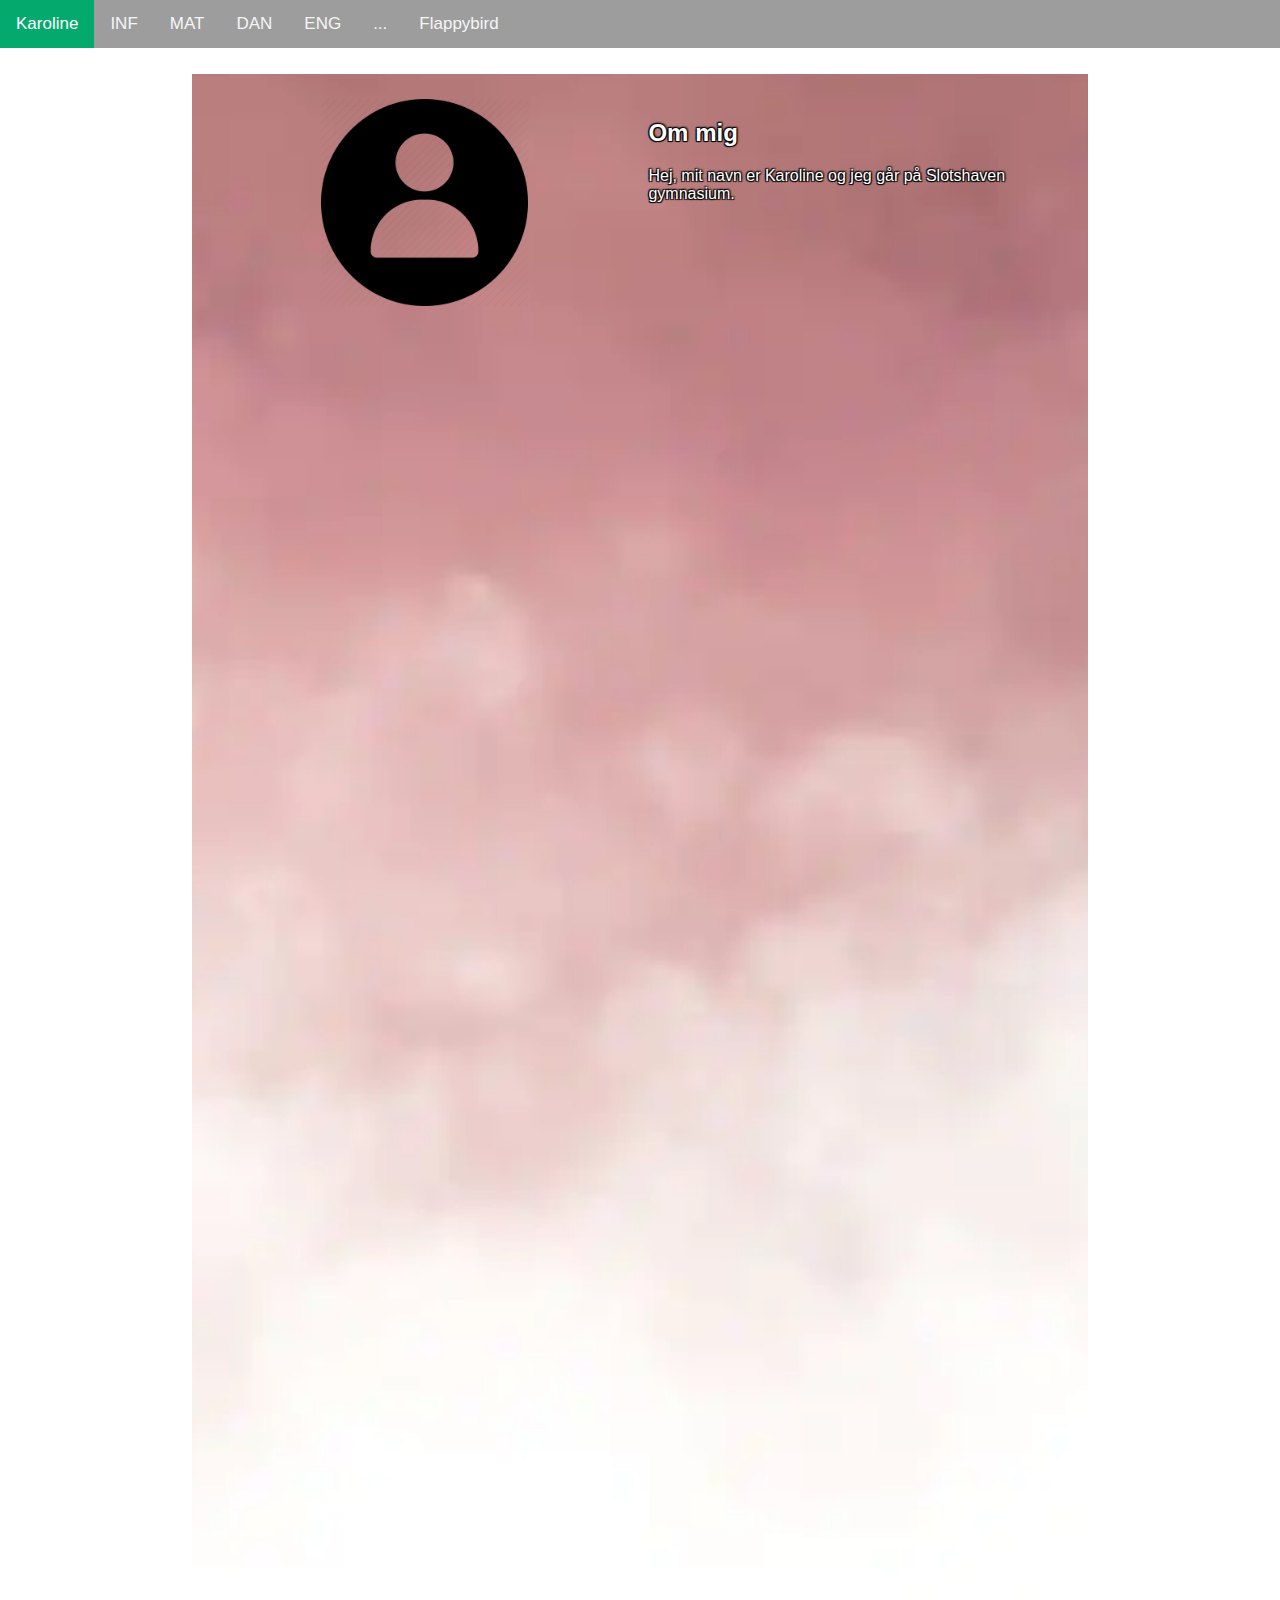
<file: index.html>
<!DOCTYPE html>
    <head>
        <meta charset="UTF-8">
        <title>Karoline Koldings Logbog</title>
        <meta name="viewport" content="width=device-width, initial-scale=1">
        <link rel="stylesheet" href="https://cdnjs.cloudflare.com/ajax/libs/font-awesome/4.7.0/css/font-awesome.min.css">
        <link rel="stylesheet" href="style.css"></link>
    </head>

    <!-- Banner HTML 
    <div class="banner">
        <h1>Karoline Kolding Logbog</h1>
    </div> -->

    <body>
        <!-- Navigation bar HTML -->
        <div class="topnav" id="myTopnav">
            <a href="index.html" class="active">Karoline Kolding</a>
            <a href="informatik.html">INF</a>
            <a href="matematik.html">MAT</a>
            <a href="dansk.html">DAN</a>
            <a href="engelsk.html">ENG</a>
            <a href="dotdotdot.html">...</a>
            <a href="flappybird-clone-main/beginnerversion/index.html">Flappybird</a>
            <a href="javascript:void(0);" class="icon" onclick="myFunction()">
              <i class="fa fa-bars"></i>
            </a>
        </div>

        <div class="content">
            <div class="element left">
            <img id="profile-picture" src="images/profile.jpg">
            </div>
            <div class="element right">
            <h2>Om mig</h2>
            <p>
                Hej, mit navn er Karoline og jeg går på Slotshaven gymnasium.
            </p>
            </div>
        </div>
        

        <script src="script.js"></script>
    </body>
</html>
</file>
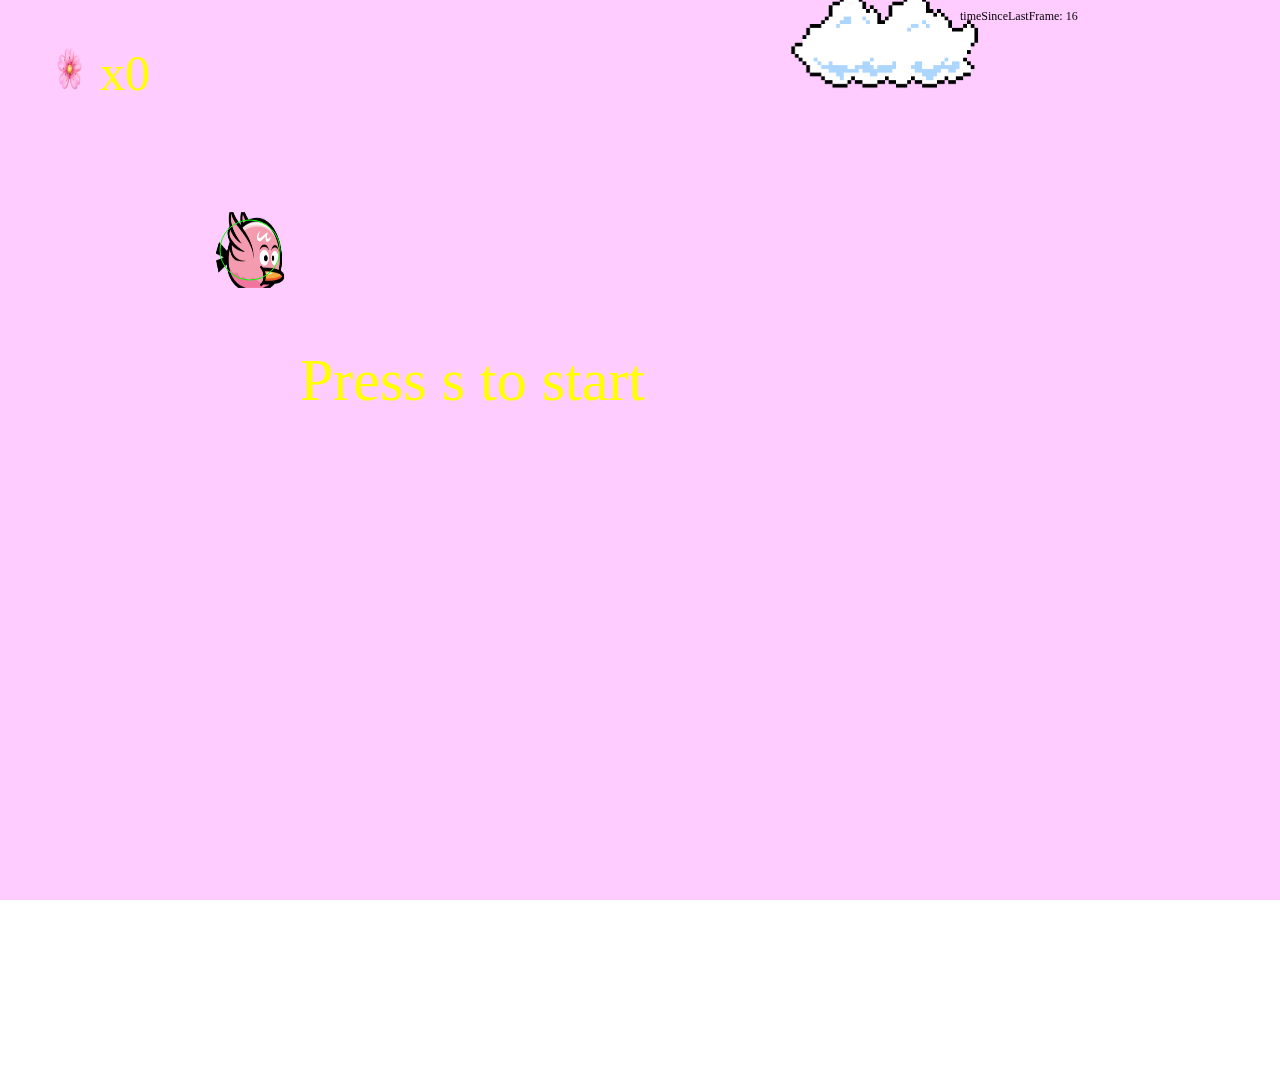
<file: flappybird-clone-main/beginnerversion/index.html>
<!DOCTYPE html>
<html>
    <head>
        <title>Flappy Bird Beginner Version</title>
        <meta charset="UTF-8">
        <link rel="stylesheet" href="../assets/style.css">
    </head>
    <body>
        <script src="../assets/helpers.js"></script>
        <script src="input.js"></script>
        <script src="setup.js"></script>  
        <script src="update.js"></script>    
    </body>
</html>
</file>
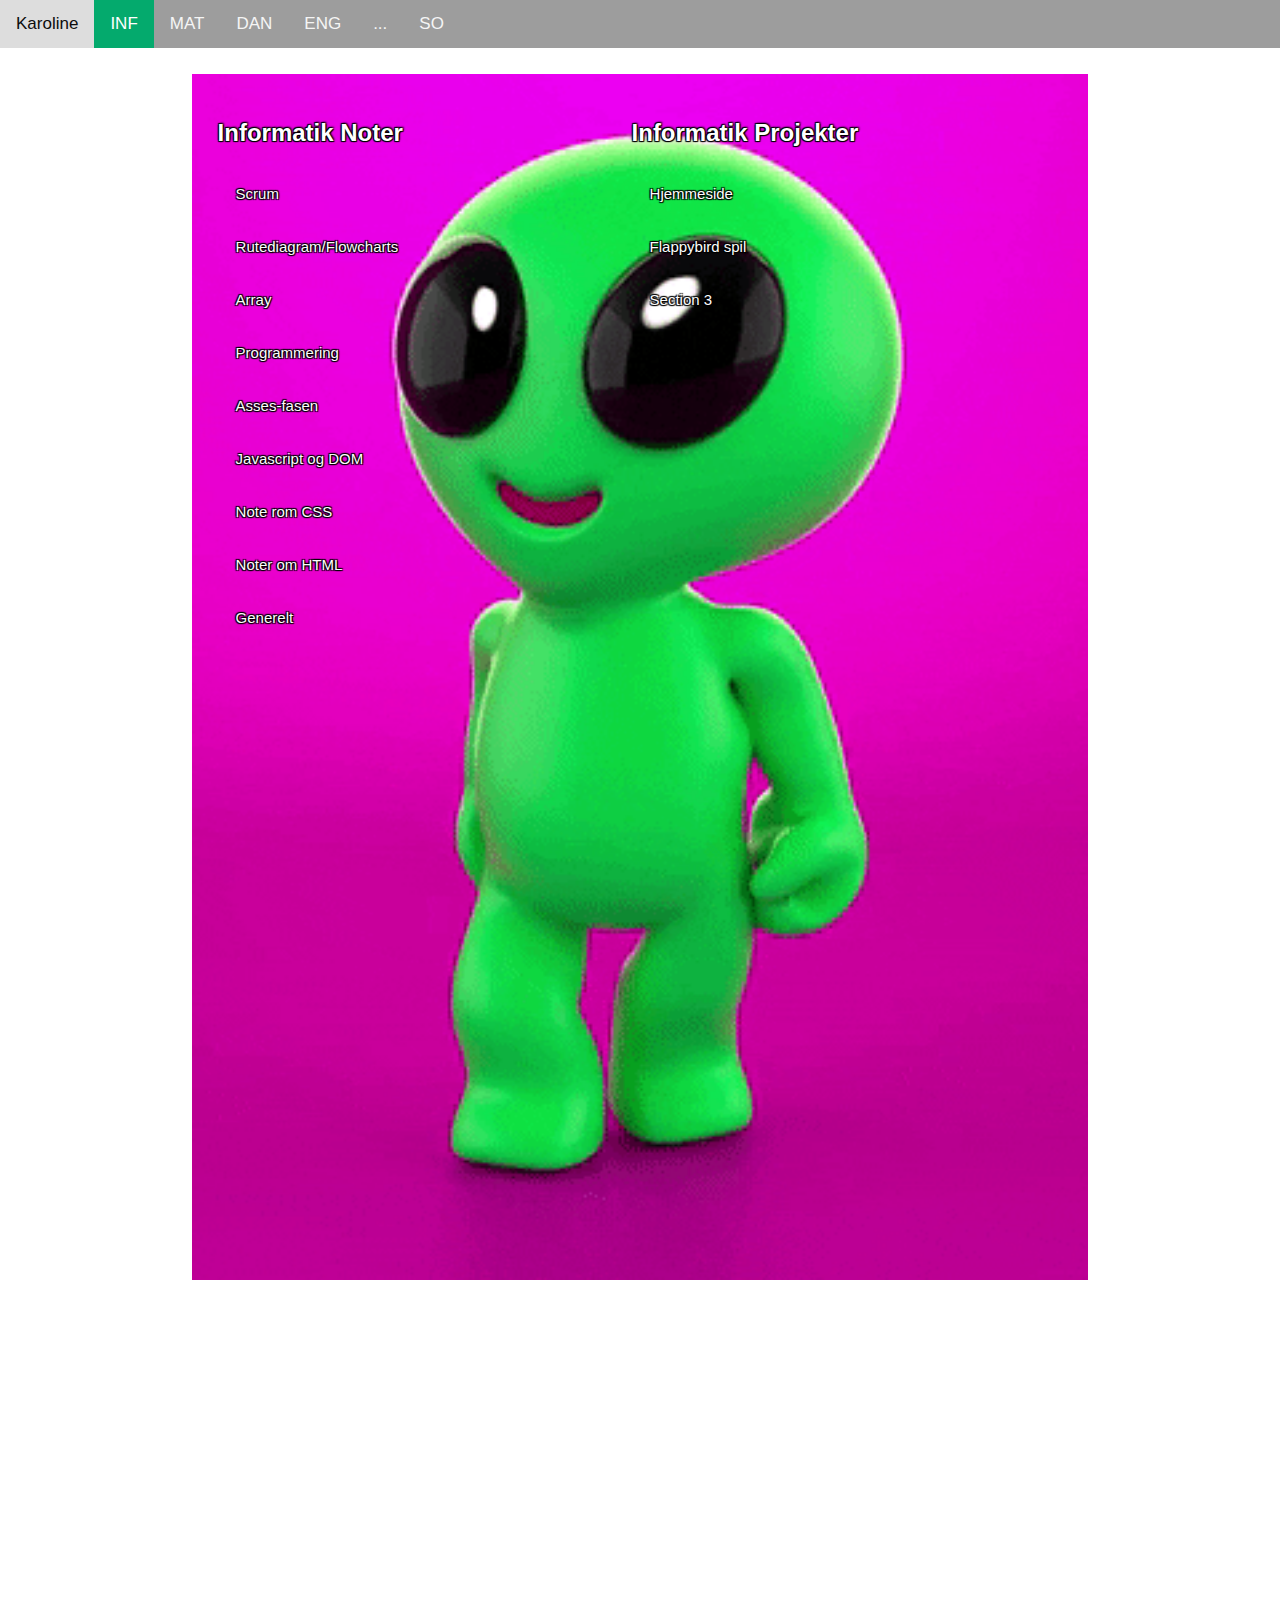
<file: informatik.html>
<!DOCTYPE html>
<html>
    <head>
        <meta charset="UTF-8">
        <title> Karolines Logbog</title>
        <meta name="viewport" content="width=device-width, initial-scale=1">
        <link rel="stylesheet" href="https://cdnjs.cloudflare.com/ajax/libs/font-awesome/4.7.0/css/font-awesome.min.css">
        <link rel="stylesheet" href="style.css"></link>
    </head>
    <body>
        <!-- Navigation bar HTML -->
        <div class="topnav" id="myTopnav">
            <a href="index.html">Kaj Børge</a>
            <a href="informatik.html" class="active">INF</a>
            <a href="matematik.html">MAT</a>
            <a href="dansk.html">DAN</a>
            <a href="engelsk.html">ENG</a>
            <a href="dotdotdot.html">...</a>
            <a href="so.html">SO</a>
            <a href="javascript:void(0);" class="icon" onclick="myFunction()">
              <i class="fa fa-bars"></i>
            </a>
        </div>

        <!-- Accordion HTML -->
        <div class="content" id="informatik">
            <div class="element left">

                <h2>Informatik Noter</h2>

                <button class="accordion">Scrum</button>
                <div class="panel">
                <p> Man bruge scrum til programmeringsprojekter. </p>
                <p>
                <br> Der er 4 faser i et sprint; plan, build, test og review.
                <br>
                <br> Ceremonies:
                <br>
                <br> Sprint backlog -> er et sæt af features man gerne vil have i en specifik sprint.
                <br> Daily scrum -> er hvor man snakker med sit team og det man skal nå og det man har lavet. 
                <br> Sprint review -> evaluere ens arbejde.
                <br>
                <br> Product Backlog -> har alle de features man har brug for. 
                <br> 
                <br> Burn down chart -> er et diagram, som viser hvor lang man er i sit sprint.
                </div>

                <button class="accordion">Rutediagram/Flowcharts</button>
                <div class="panel">
                <p> Man bruge flowcharts til at se processen i et program. </p>
                <p>
                <br> Decision -> typisk et if-statement eller en anden betegnelse i et loop, der får programmet til at forgrene sig. 
                <br> For eksempel; i < "clouds.lenght"
                <br>
                <br> Flowline -> peger til næste skridt.
                <br> Terminal -> indikerer start og slut.
                <br> Process -> typisk en variable der bliver lavet, får en ny værdi eller funktion bliver brugt, etc.
                <br> Input/output -> typisk alert, prompt, confirm eller andre former for indput/output. 
                </div>

                <button class="accordion">Array</button>
                <div class="panel">
                <p> Array er en variabel, der kan indenholde flere værdier på en gang.</p>
                <p>
                <br> Deres index starter fra 0 (den første værdi i rækken.) 
                <br> Man får fat i første array, ved at skrive coins[0][0].
                <br>
                <br> Loop -> så længe loopen er sandt, vil koden blive ved med at blive udført. 
                <br>
                <br> Der er forskellige slags loops:
                <br> While loop
                <br> For loop
                <br> For/of loop
                <br> rutchebane loop
                <br> 
                <br> Popups:
                <br> Prompt -> giver brugeren en besked tilbage.
                <br> Alert -> alamere brugeren om noget forkert.
                <br> Confirm -> man kan enten få en sand eller falsk værdi tilbage.
                </div>

                
                <button class="accordion">Programmering</button>
                 <div class="panel">
                <p>console log.</p>
                <p>Let -> data der kan ændre en værdi.
                <br>Const -> data der ikke kan ændre en værdi.
                <br>Variabler kan hedde næsten alt.
                <br> 
                <br>Datatyper:
                <br>Number -> nummer Datatype
                <br>String -> tekst Datatype
                <br>Objekt -> er en speciel form for variabel, hvor der er flere værdier adskilt af kommaer. 
                <br>Boolean -> kan enten have værdien true eller false
                <br>
                <br> Comparison operators -> viser om en værdi er mindre eller større end en anden værdi. Med "=="
                <br>
                <br> Assignment operators -> tildeler og plusser med værdier.
                <br>
                <br> Logical operators -> sætter udtryk sammen, og afgør om det er sandt. (hvis en af udtrykkene er sande med and, or eller not.) man kan også bruge ! som betyder "not".
                <br>
                <br> Arithmetic operator -> løser regnestykker.
                <br> 
                <br> If statement -> tjekker om betingelser er opfyldt.
                <br> Hvis ingen betingelser er sande, er der alt efter "else," der biver udført.
                <br>
                <br> Funktioner -> bruger man til at gennem stykker af logik. 
                <br> A, B og cSquared virker kun inden i funktionen. 
                </div>
            
                <button class="accordion">Asses-fasen</button>
                <div class="panel">
                <p>Forskellige motode man kan bruge.</p>
                <p>Interviews -> snak med brugerne.
                <br>Observations -> kig på brugerne.
                <br>Surveys -> giv brugerne spørgeskemaer.
                <br>User testing -> få brugerne til at afprøve produktet.
                <br>Inspection methods -> kig selv på produktet, som om du var brugeren.
                <br> 
                <br> Kvantitative -> tal
                <br> Kvalitative -> kvalitet
                <br> 
                <br> Naturalistiske -> tæt på virkeligheden 
                <br> Kunstige -> ikke tæt på virkeligheden
                </div>

                <button class="accordion">Javascript og DOM</button>
                <div class="panel">
                <p>JS/Javascript.</p>
                <p>DOM -> definirer en standart for adgang til dokumenter.
                </div>

                <button class="accordion">Note rom CSS</button>
                <div class="panel">
                <p>Man bruger CSS til at difinere hvordan en hjemmeside skal se ud.</p>
                </div>

                <button class="accordion">Noter om HTML</button>
                <div class="panel">
                <p>Man bruger HTML til at difinere indholdet på en hjemmeside</p>
                </div>

                <button class="accordion">Generelt</button>
                <div class="panel">
                <p>1 </p>
                <p>Contrast størelse -> fx overskrift er større end normal tekst.
                <br>Contrast bredde -> fx om teksten er fed tekst.
                <br>Contrast farve -> fx bagrund sort forgrund hvid.
                <br>Contrast lys -> det skal være tydligt at fx læse tekst på hjemmeside.
                <br>Juxtaposition -> fx skabe opmærksomhed på siden.
                <br>
                <br>2
                <br>Repitation -> fx forskellige billeder. De sammen ting må ikke gå igen for mange gang. 
                <br>
                <br>3
                <br>Alignment -> positionere ting ordentligt. Fx ting skal være på sammen linje.
                <br>
                <br>4
                <br>Proximity -> tæthed. Ting der står tæt på hindanden hører sammen. (Lave afsnit)
                <br>
                <br>5
                <br>White space -> Tomt rum. Fx google. Drage opmærksomhed mod objekt. Man er ikke i tvivl om hvad man skal på hjemmesiden.
                <br>https://w3-lab.com/5-core-principles-graphic-design-rules/ 
                <br>
                </div>
            </div>
            

            <div class="element left">
                <h2>Informatik Projekter</h2>
                <button class="accordion">Hjemmeside</button>
                <div class="panel">
                <p>Vi har lavet en hjemmeside, der kan hjælpe unge med at markedsføre deres forretninger og ideer.</p>
                <p>
                </div>

                <button class="accordion">Flappybird spil</button>
                <div class="panel">
                <p> Vi bruger Scrum til at modificere det, til vores eget spil.</p>
                <p> 
                <br>Jeg har ændret forskellige værdier i spillet, for at se hvad der sker.
                <br>
                <br> 1 -> Jeg har lavet en variabel, som gør at udover at der kommer diamanter kommer der også billeder af Simon, som man skal fange. 
                </div>

                <button class="accordion">Section 3</button>
                <div class="panel">
                <p></p>
                </div>
            </div>

        </div>
        <script src="script.js"></script>
    </body>
</html>
</file>
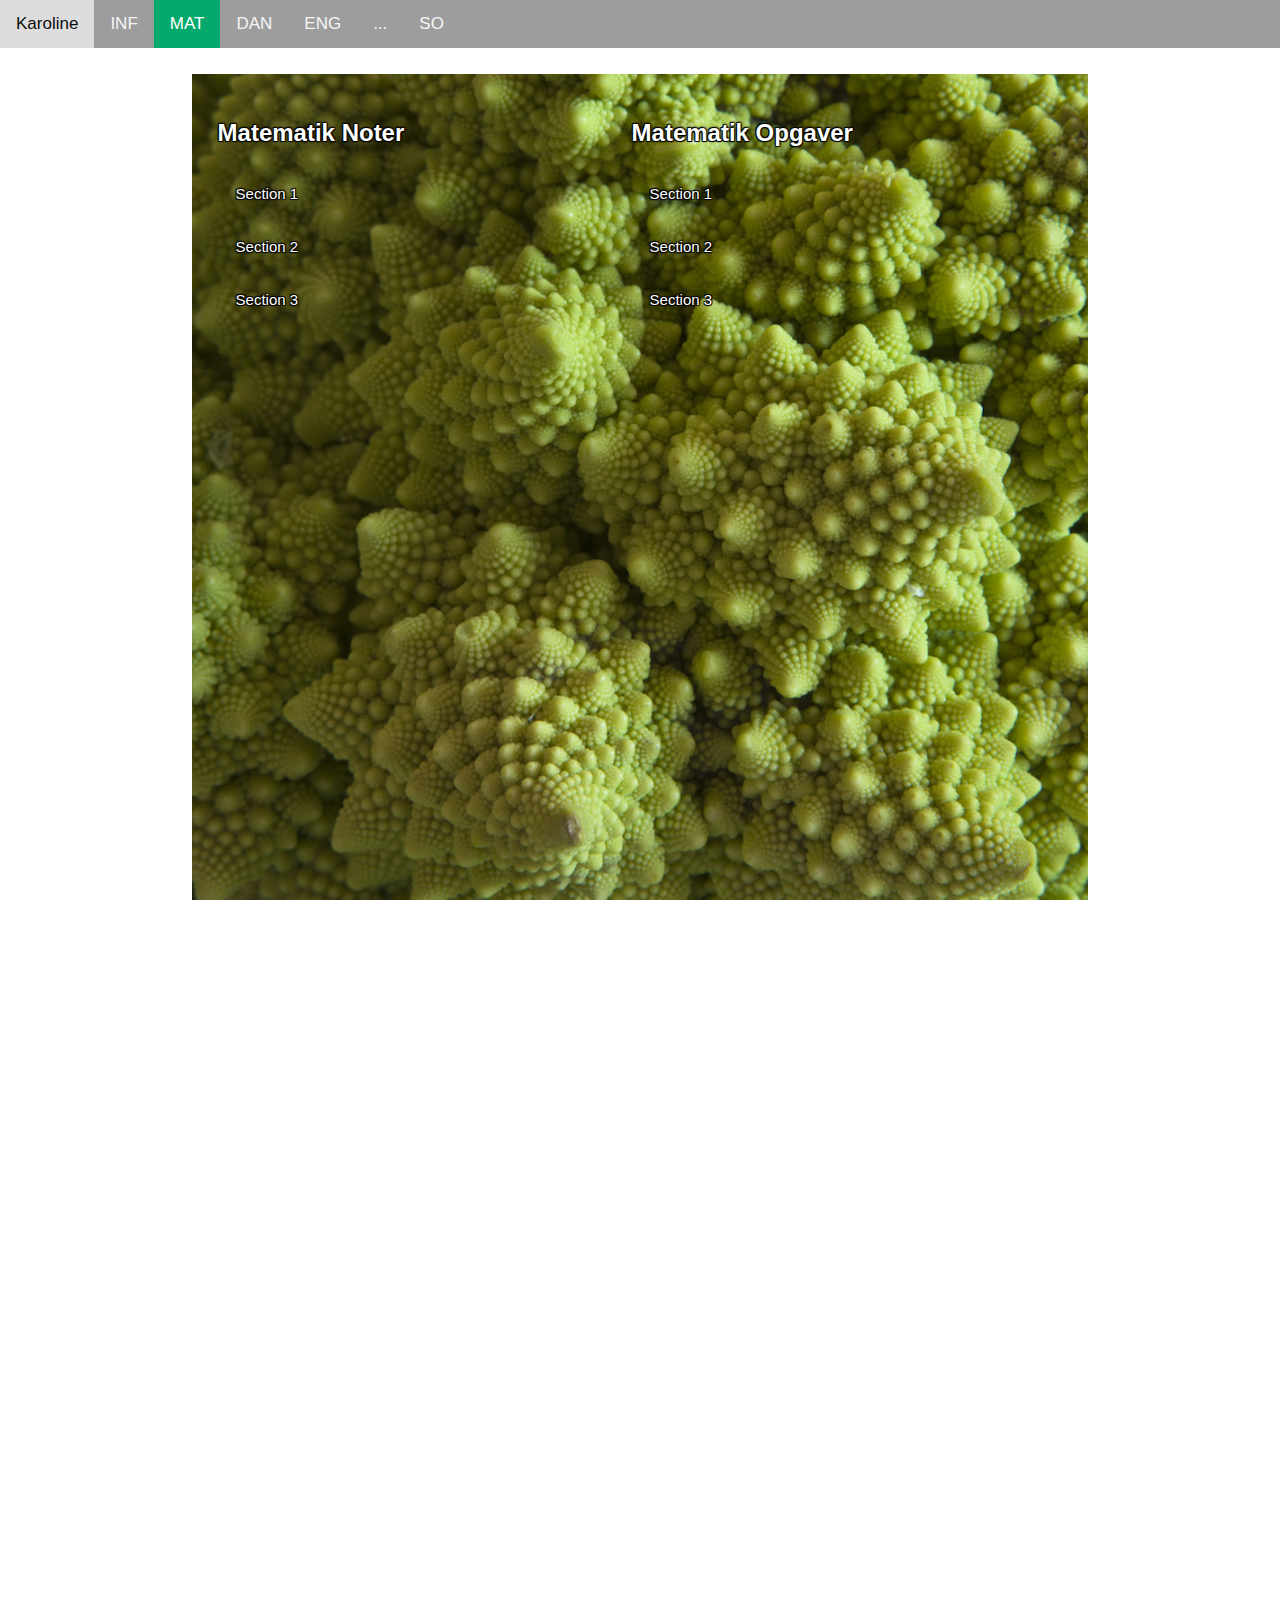
<file: matematik.html>
<!DOCTYPE html>
<html>
    <head>
        <title>Kaj Børges Logbog</title>
        <meta name="viewport" content="width=device-width, initial-scale=1">
        <link rel="stylesheet" href="https://cdnjs.cloudflare.com/ajax/libs/font-awesome/4.7.0/css/font-awesome.min.css">
        <link rel="stylesheet" href="style.css"></link>
    </head>
    <body>
        <!-- Navigation bar HTML -->
        <div class="topnav" id="myTopnav">
            <a href="index.html">Kaj Børge</a>
            <a href="informatik.html">INF</a>
            <a href="matematik.html" class="active">MAT</a>
            <a href="dansk.html">DAN</a>
            <a href="engelsk.html">ENG</a>
            <a href="dotdotdot.html">...</a>
            <a href="so.html">SO</a>
            <a href="javascript:void(0);" class="icon" onclick="myFunction()">
              <i class="fa fa-bars"></i>
            </a>
        </div>

        <!-- Accordion HTML -->
        <div class="content" id="matematik">
            <div class="element left">
                <h2>Matematik Noter</h2>
                <button class="accordion">Section 1</button>
                <div class="panel">
                <p>Lorem ipsum dolor sit amet, consectetur adipisicing elit, sed do eiusmod tempor incididunt ut labore et dolore magna aliqua. Ut enim ad minim veniam, quis nostrud exercitation ullamco laboris nisi ut aliquip ex ea commodo consequat.</p>
                </div>

                <button class="accordion">Section 2</button>
                <div class="panel">
                <p>Lorem ipsum dolor sit amet, consectetur adipisicing elit, sed do eiusmod tempor incididunt ut labore et dolore magna aliqua. Ut enim ad minim veniam, quis nostrud exercitation ullamco laboris nisi ut aliquip ex ea commodo consequat.</p>
                </div>

                <button class="accordion">Section 3</button>
                <div class="panel">
                <p>Lorem ipsum dolor sit amet, consectetur adipisicing elit, sed do eiusmod tempor incididunt ut labore et dolore magna aliqua. Ut enim ad minim veniam, quis nostrud exercitation ullamco laboris nisi ut aliquip ex ea commodo consequat.</p>
                </div>
            </div>

            <div class="element left">
                <h2>Matematik Opgaver</h2>
                <button class="accordion">Section 1</button>
                <div class="panel">
                <p>Lorem ipsum dolor sit amet, consectetur adipisicing elit, sed do eiusmod tempor incididunt ut labore et dolore magna aliqua. Ut enim ad minim veniam, quis nostrud exercitation ullamco laboris nisi ut aliquip ex ea commodo consequat.</p>
                </div>

                <button class="accordion">Section 2</button>
                <div class="panel">
                <p>Lorem ipsum dolor sit amet, consectetur adipisicing elit, sed do eiusmod tempor incididunt ut labore et dolore magna aliqua. Ut enim ad minim veniam, quis nostrud exercitation ullamco laboris nisi ut aliquip ex ea commodo consequat.</p>
                </div>

                <button class="accordion">Section 3</button>
                <div class="panel">
                <p>Lorem ipsum dolor sit amet, consectetur adipisicing elit, sed do eiusmod tempor incididunt ut labore et dolore magna aliqua. Ut enim ad minim veniam, quis nostrud exercitation ullamco laboris nisi ut aliquip ex ea commodo consequat.</p>
                </div>
            </div>

        </div>
        <script src="script.js"></script>
    </body>
</html>
</file>
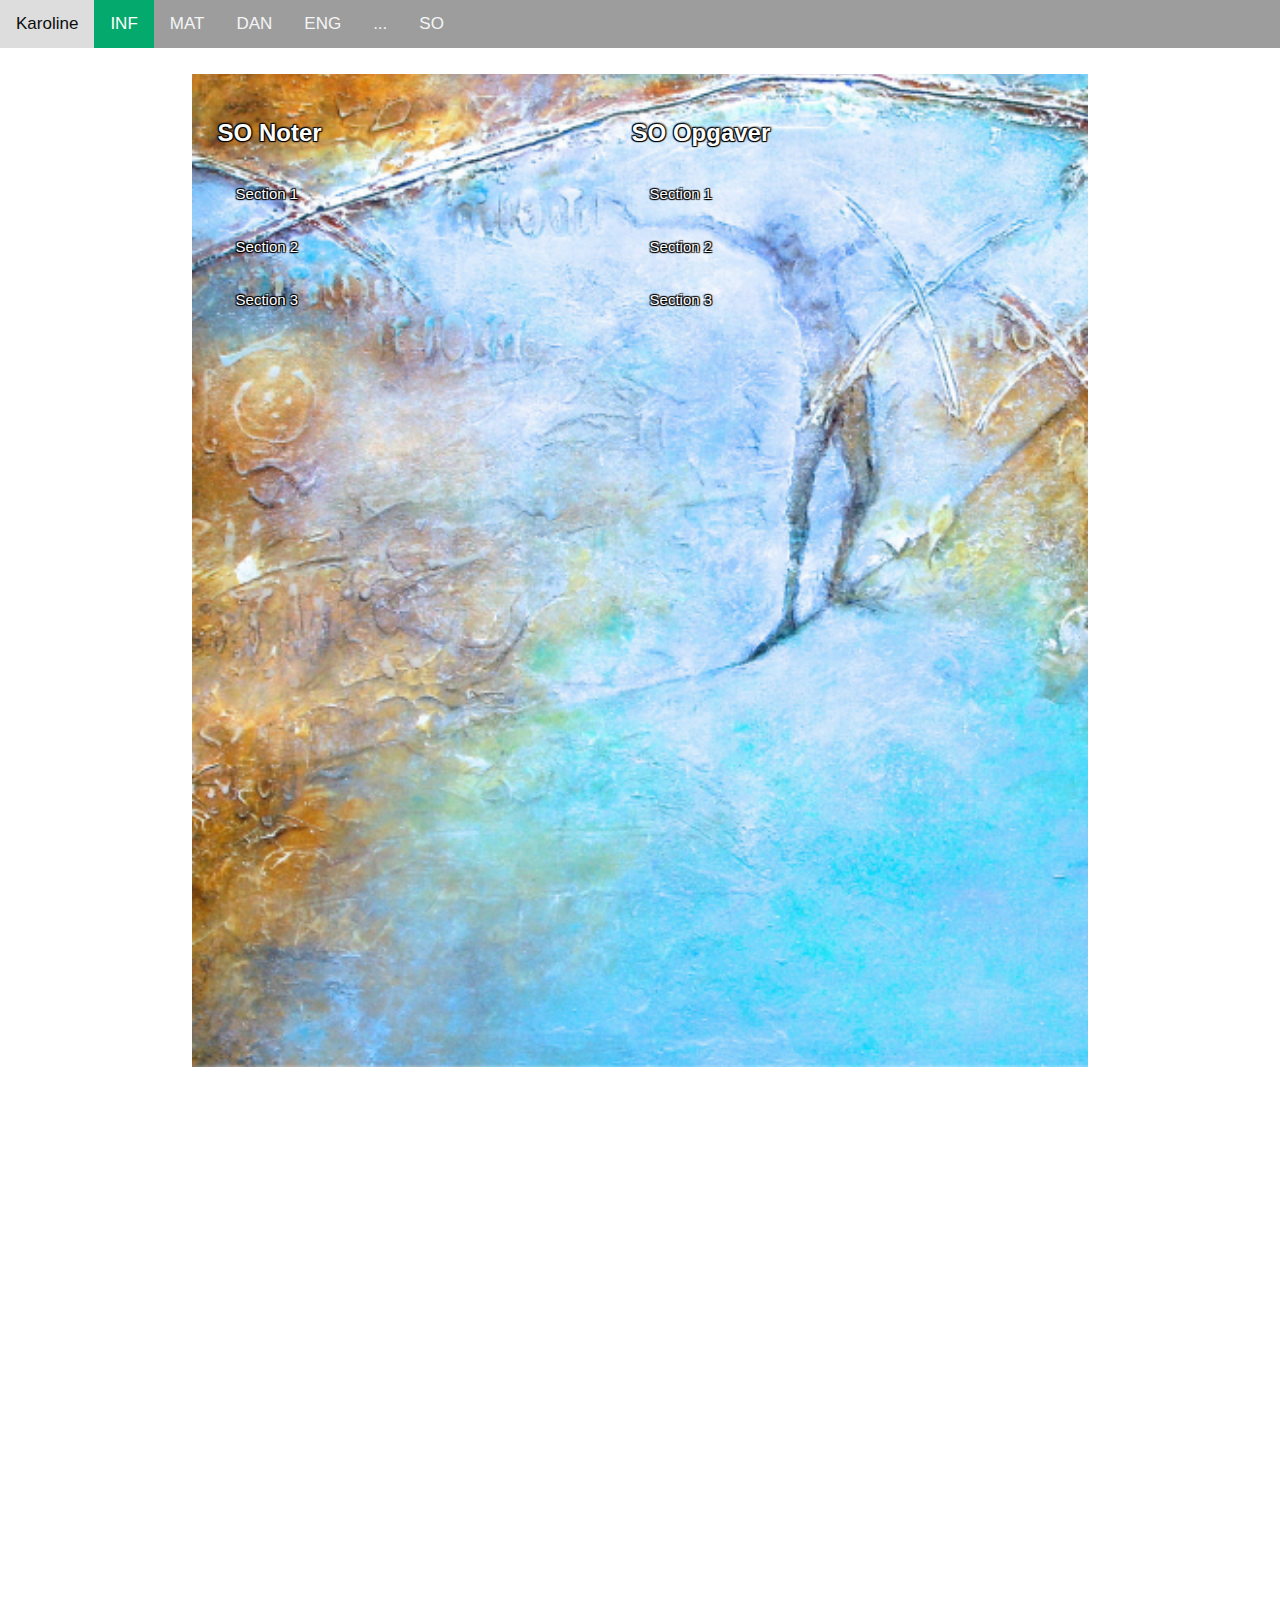
<file: so.html>
<!DOCTYPE html>
<html>
    <head>
        <title>Kaj Børges Logbog</title>
        <meta name="viewport" content="width=device-width, initial-scale=1">
        <link rel="stylesheet" href="https://cdnjs.cloudflare.com/ajax/libs/font-awesome/4.7.0/css/font-awesome.min.css">
        <link rel="stylesheet" href="style.css"></link>
    </head>
    <body>
        <!-- Navigation bar HTML -->
        <div class="topnav" id="myTopnav">
            <a href="index.html">Kaj Børge</a>
            <a href="informatik.html" class="active">INF</a>
            <a href="matematik.html">MAT</a>
            <a href="dansk.html">DAN</a>
            <a href="engelsk.html">ENG</a>
            <a href="dotdotdot.html">...</a>
            <a href="so.html">SO</a>
            <a href="javascript:void(0);" class="icon" onclick="myFunction()">
              <i class="fa fa-bars"></i>
            </a>
        </div>

        <!-- Accordion HTML -->
        <div class="content" id="so">
            <div class="element left">
                <h2>SO Noter</h2>
                <button class="accordion">Section 1</button>
                <div class="panel">
                <p>Lorem ipsum dolor sit amet, consectetur adipisicing elit, sed do eiusmod tempor incididunt ut labore et dolore magna aliqua. Ut enim ad minim veniam, quis nostrud exercitation ullamco laboris nisi ut aliquip ex ea commodo consequat.</p>
                </div>

                <button class="accordion">Section 2</button>
                <div class="panel">
                <p>Lorem ipsum dolor sit amet, consectetur adipisicing elit, sed do eiusmod tempor incididunt ut labore et dolore magna aliqua. Ut enim ad minim veniam, quis nostrud exercitation ullamco laboris nisi ut aliquip ex ea commodo consequat.</p>
                </div>

                <button class="accordion">Section 3</button>
                <div class="panel">
                <p>Lorem ipsum dolor sit amet, consectetur adipisicing elit, sed do eiusmod tempor incididunt ut labore et dolore magna aliqua. Ut enim ad minim veniam, quis nostrud exercitation ullamco laboris nisi ut aliquip ex ea commodo consequat.</p>
                </div>
            </div>

            <div class="element left">
                <h2>SO Opgaver</h2>
                <button class="accordion">Section 1</button>
                <div class="panel">
                <p>Lorem ipsum dolor sit amet, consectetur adipisicing elit, sed do eiusmod tempor incididunt ut labore et dolore magna aliqua. Ut enim ad minim veniam, quis nostrud exercitation ullamco laboris nisi ut aliquip ex ea commodo consequat.</p>
                </div>

                <button class="accordion">Section 2</button>
                <div class="panel">
                <p>Lorem ipsum dolor sit amet, consectetur adipisicing elit, sed do eiusmod tempor incididunt ut labore et dolore magna aliqua. Ut enim ad minim veniam, quis nostrud exercitation ullamco laboris nisi ut aliquip ex ea commodo consequat.</p>
                </div>

                <button class="accordion">Section 3</button>
                <div class="panel">
                <p>Lorem ipsum dolor sit amet, consectetur adipisicing elit, sed do eiusmod tempor incididunt ut labore et dolore magna aliqua. Ut enim ad minim veniam, quis nostrud exercitation ullamco laboris nisi ut aliquip ex ea commodo consequat.</p>
                </div>
            </div>

        </div>
        <script src="script.js"></script>
    </body>
</html>
</file>
<file: style.css>
body {
    margin: 0;
    font-family: Arial, Helvetica, sans-serif;
  }

  /* Navigation bar CSS */
  .topnav {
    overflow: hidden;
    background-color: rgba(0, 0, 0, 0.384);
    margin: 0;
  }
  
  .topnav a {
    float: left;
    display: block;
    color: #f5f5f5;
    text-align: center;
    padding: 14px 16px;
    text-decoration: none;
    font-size: 17px;
  }
  
  .topnav a:hover {
    background-color: #ddd;
    color: rgb(12, 12, 12);
  }
  
  .topnav a.active {
    background-color: #04AA6D;
    color: white;
  }
  
  .topnav .icon {
    display: none;
  }
  
  @media screen and (max-width: 600px) {
    .topnav a:not(:first-child) {display: none;}
    .topnav a.icon {
      float: right;
      display: block;
    }
  }
  
  @media screen and (max-width: 600px) {
    .topnav.responsive {position: relative;}
    .topnav.responsive .icon {
      position: absolute;
      right: 0;
      top: 0;
    }
    .topnav.responsive a {
      float: none;
      display: block;
      text-align: left;
    }
  }

  /* Banner CSS */
  .banner {
    margin: 0;
    overflow: hidden;
    display: block;
    text-align: center;
    background-color: #333;
  }

  /* Content CSS */
  .content {
    margin-left: 15%;
    margin-right: 15%;
    margin-top: 2%;
    padding: 2%;
    text-align: center;
    background-image: url('images/8195_2.webp');
    background-repeat: no-repeat;
    background-attachment: fixed;
    background-size: cover;
    min-height: 300vh;
    color: white;
    text-shadow:
    -1px -1px 1px #000,
    1px -1px 2px #000,
    -1px 1px 1px #000,
    1px 1px 1px #000; 
  }

  #informatik {
    background-image:  url('images/ALIEN.gif');
  }

  #matematik {
    background-image:  url('images/matematik.jpg');
  }

  #engelsk {
    background-image:  url('images/engelsk.jpg');
  }

  #so {
    background-image:  url('images/so.jpg');
  }

  #dotdotdot {
    background-image:  url('images/dotdotdot.jpg');
  }

  #dansk {
    background-image:  url('images/dansk.jpg');
  }

  .content .element {
    max-width: 49%;
    margin: 0 auto;
    text-align:center; 
  }

  .content .element p {
    text-align: left;
  }
  
  .content .element h2 {
    text-align: left;
  }

 .content .left {
    float: left;
  }

  .content .right {
    float: right;
  }

  @media screen and (max-width: 600px) {
    .content {
      margin-left: 2%;
      margin-right: 2%;
    }

    .content .element {
      float: none;
      max-width: 80%;
    } 
  }

  #profile-picture {
    max-width: 50%;
  }

  /* Accordion CSS */
  .accordion {
    background-color: transparent;
    color: rgb(253, 253, 253);
    text-shadow:
    -1px -1px 1px #000,
    1px -1px 1px #000,
    -1px 1px 1px #000,
    1px 1px 1px #000; 
    cursor: pointer;
    padding: 18px;
    width: 100%;
    border: none;
    text-align: left;
    outline: none;
    font-size: 15px;
    transition: 0.4s;
  }
  
  .accordion:hover {
  border: solid 1px rgb(119, 119, 119);
  }
  
  .panel {
    padding: 0 18px;
    background-color: transparent;
    max-height: 0;
    overflow: hidden;
    transition: max-height 0.2s ease-out;
  }
</file>
<file: flappybird-clone-main/assets/style.css>
html, body {
    width:  100%;
    height: 100%;
    margin: 0;
    border: 0;
    overflow: hidden; /*  Disable scrollbars */
    display: block;  /* No floating content on sides */
  }
</file>
